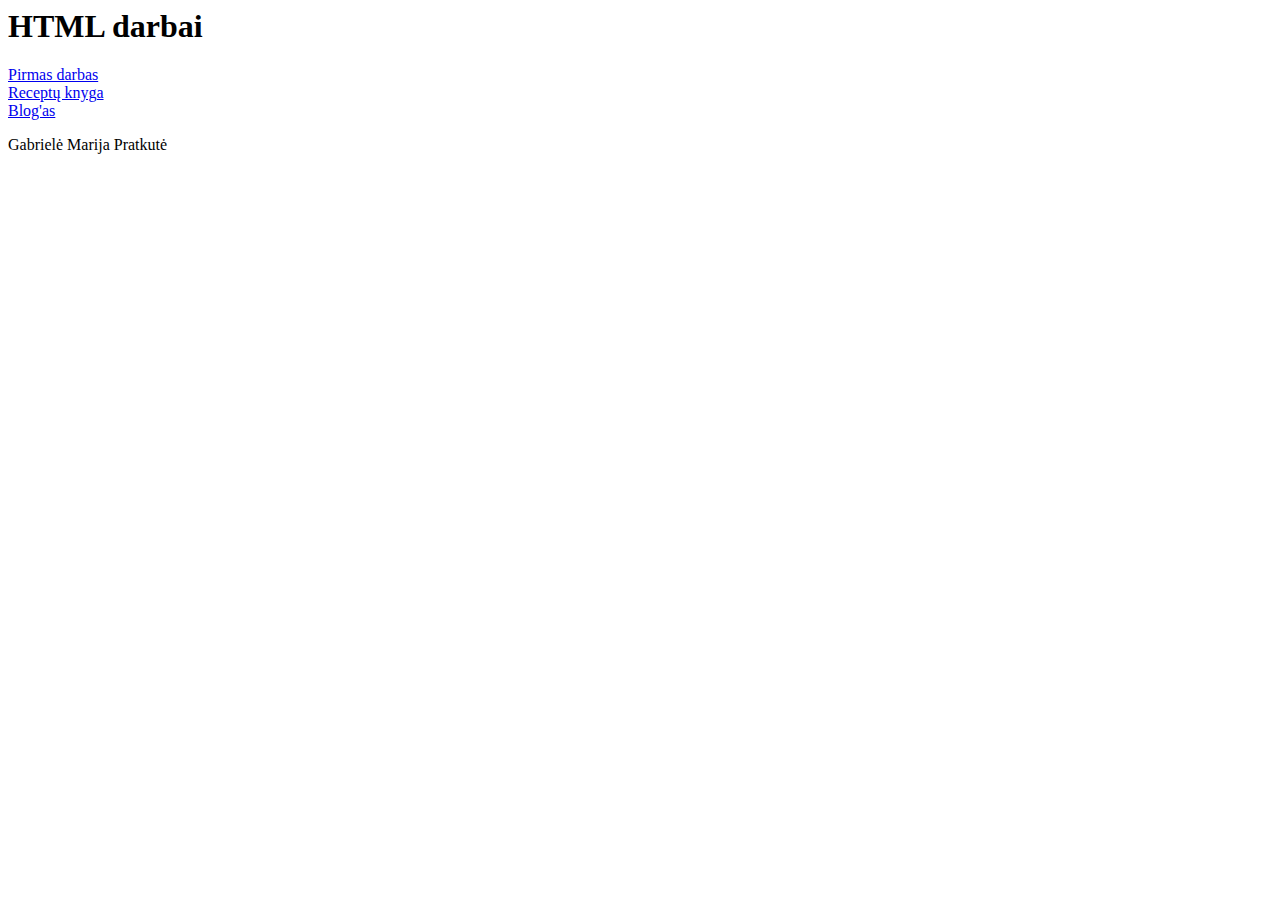
<file: index.html>
<html>
  <head>
    <title>Darbai</title>
  </head>
  <body>
  	<h1>HTML darbai</h1>
  	<a href="darbas1.html">Pirmas darbas</a> <br>
  	<a href="receptai.html">Receptų knyga</a> <br>
  	<a href="nuostabusblog'as.html">Blog'as</a> <br>
  	<p>Gabrielė Marija Pratkutė</p>
  </body>
</html>
</file>
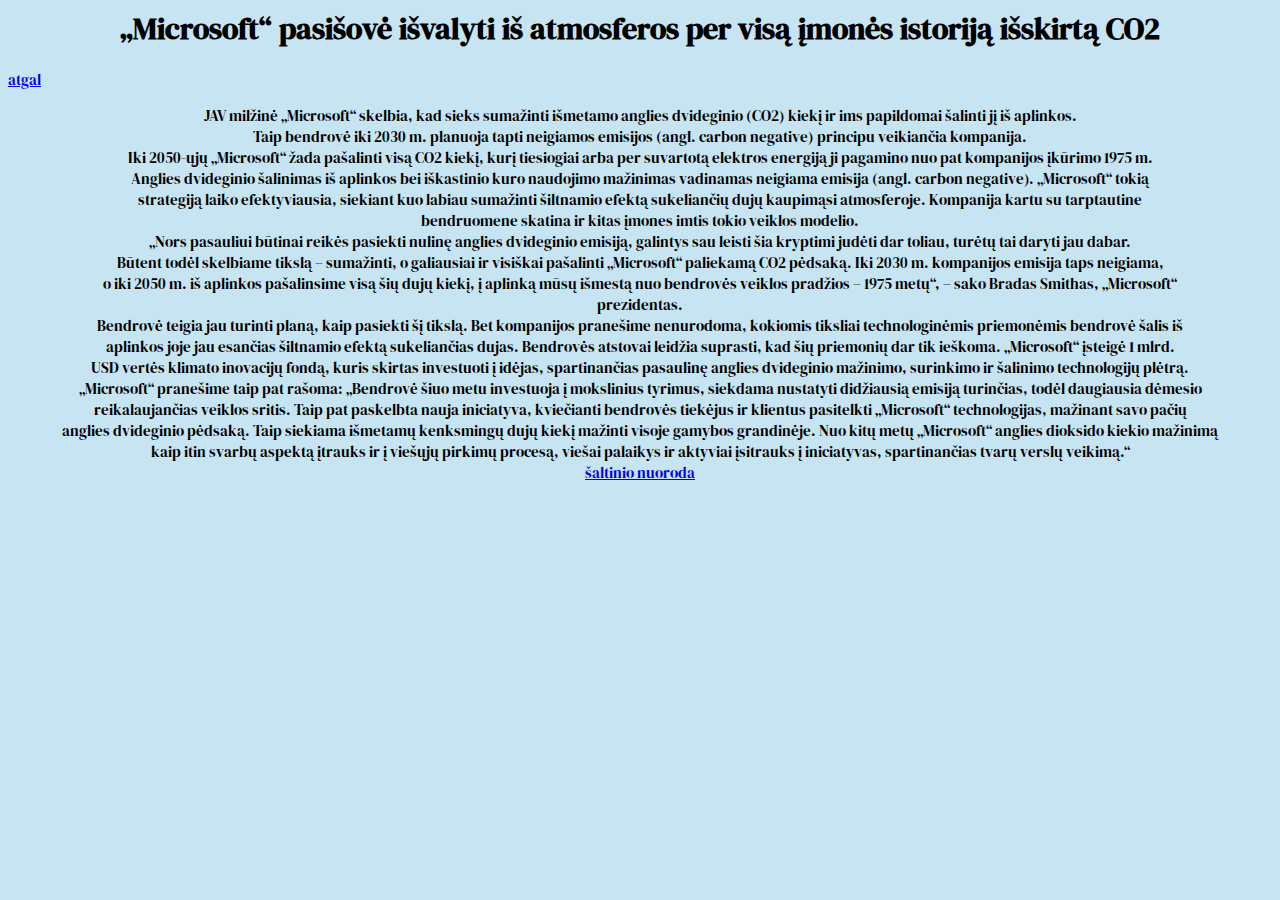
<file: microsoft.html>
<html>
    <head>
        <link rel="stylesheet" type="text/css" href="blog'as.css">
        <link href='https://fonts.googleapis.com/css?family=DM Serif Display' rel='stylesheet'>
        <style>
            body {
                font-family: 'DM Serif Display';font-size: 15px;
            }
            </style>
    </head>
    <body>
        <h1 class="h">„Microsoft“ pasišovė išvalyti iš atmosferos per visą įmonės istoriją išskirtą CO2</h1>
        <p><a href="nuostabusblog'as.html">atgal</a></p>
        <p align="center"> 
            JAV milžinė „Microsoft“ skelbia, kad sieks sumažinti išmetamo anglies dvideginio (CO2) kiekį ir ims papildomai šalinti jį iš aplinkos.<br>
            Taip bendrovė iki 2030 m. planuoja tapti neigiamos emisijos (angl. carbon negative) principu veikiančia kompanija.<br>
            Iki 2050-ųjų „Microsoft“ žada pašalinti visą CO2 kiekį, kurį tiesiogiai arba per suvartotą elektros energiją ji pagamino nuo pat kompanijos įkūrimo 1975 m.<br>
            Anglies dvideginio šalinimas iš aplinkos bei iškastinio kuro naudojimo mažinimas vadinamas neigiama emisija (angl. carbon negative). „Microsoft“ tokią<br>
            strategiją laiko efektyviausia, siekiant kuo labiau sumažinti šiltnamio efektą sukeliančių dujų kaupimąsi atmosferoje. Kompanija kartu su tarptautine<br>
            bendruomene skatina ir kitas įmones imtis tokio veiklos modelio.<br>
            „Nors pasauliui būtinai reikės pasiekti nulinę anglies dvideginio emisiją, galintys sau leisti šia kryptimi judėti dar toliau, turėtų tai daryti jau dabar.<br>
            Būtent todėl skelbiame tikslą – sumažinti, o galiausiai ir visiškai pašalinti „Microsoft“ paliekamą CO2 pėdsaką. Iki 2030 m. kompanijos emisija taps neigiama,<br>
            o iki 2050 m. iš aplinkos pašalinsime visą šių dujų kiekį, į aplinką mūsų išmestą nuo bendrovės veiklos pradžios – 1975 metų“, – sako Bradas Smithas, „Microsoft“<br>
            prezidentas.<br>
            Bendrovė teigia jau turinti planą, kaip pasiekti šį tikslą. Bet kompanijos pranešime nenurodoma, kokiomis tiksliai technologinėmis priemonėmis bendrovė šalis iš<br>
            aplinkos joje jau esančias šiltnamio efektą sukeliančias dujas. Bendrovės atstovai leidžia suprasti, kad šių priemonių dar tik ieškoma. „Microsoft“ įsteigė 1 mlrd.<br>
            USD vertės klimato inovacijų fondą, kuris skirtas investuoti į idėjas, spartinančias pasaulinę anglies dvideginio mažinimo, surinkimo ir šalinimo technologijų plėtrą.<br>
            „Microsoft“ pranešime taip pat rašoma: „Bendrovė šiuo metu investuoja į mokslinius tyrimus, siekdama nustatyti didžiausią emisiją turinčias, todėl daugiausia dėmesio<br>
            reikalaujančias veiklos sritis. Taip pat paskelbta nauja iniciatyva, kviečianti bendrovės tiekėjus ir klientus pasitelkti „Microsoft“ technologijas, mažinant savo pačių<br>
            anglies dvideginio pėdsaką. Taip siekiama išmetamų kenksmingų dujų kiekį mažinti visoje gamybos grandinėje. Nuo kitų metų „Microsoft“ anglies dioksido kiekio mažinimą<br>
            kaip itin svarbų aspektą įtrauks ir į viešųjų pirkimų procesą, viešai palaikys ir aktyviai įsitrauks į iniciatyvas, spartinančias tvarų verslų veikimą.“<br>
            <a href="https://www.vz.lt/technologijos-mokslas/2020/01/27/microsoft-pasisove-isvalyti-is-atmosferos-per-visa-imones-istorija-isskirta-co2">šaltinio nuoroda</a>



        </p>
    </body>
</html>
</file>
